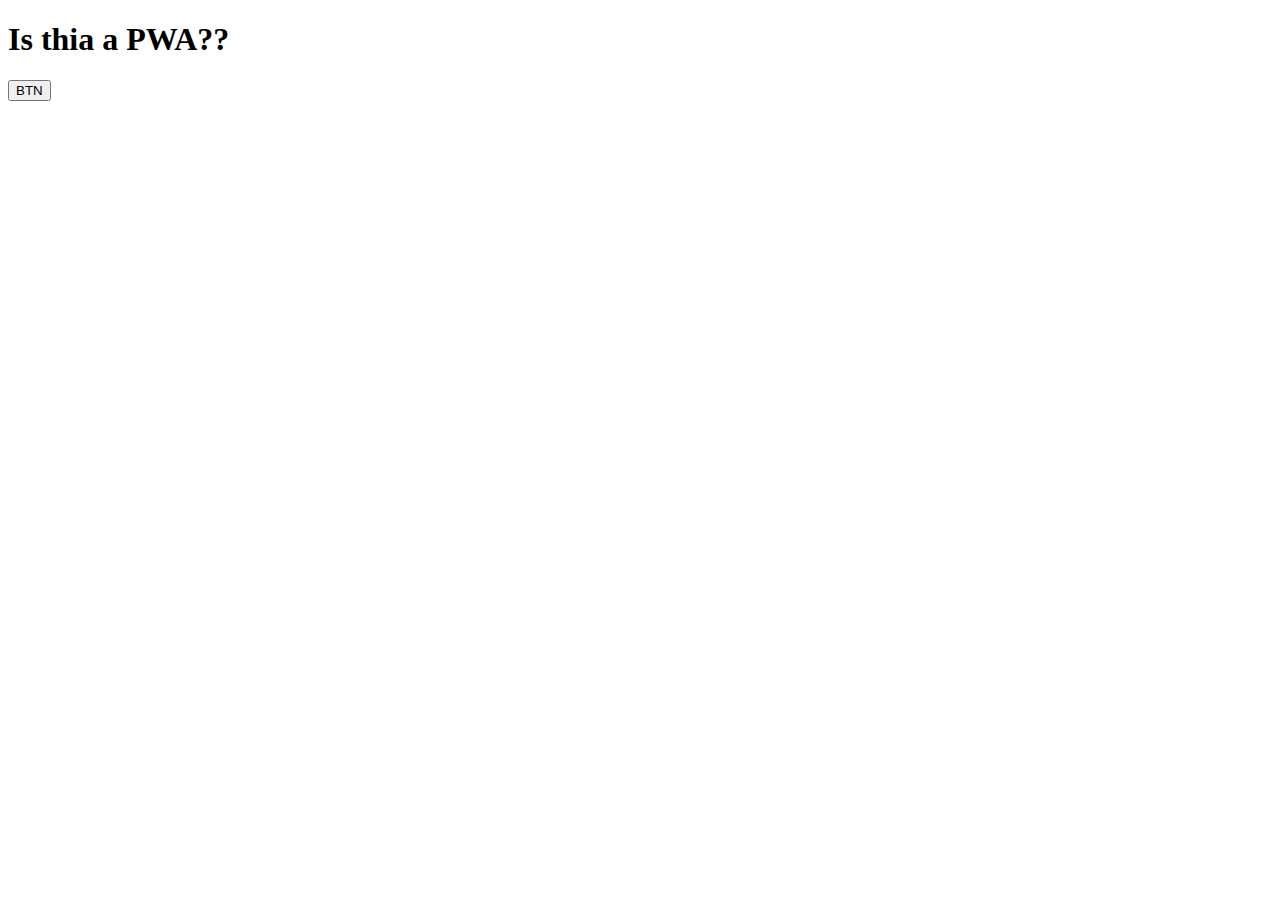
<file: index-old.html>
<!DOCTYPE html>
<html>
  <head>
    <title>My PWA</title>
    <link rel="manifest" href="/manifest.json">
    <script src="setup.js"></script>
  </head>
  <body>
    <h1>Is thia a PWA??</h1>
    <button>BTN</button>
  </body>
</html>
</file>
